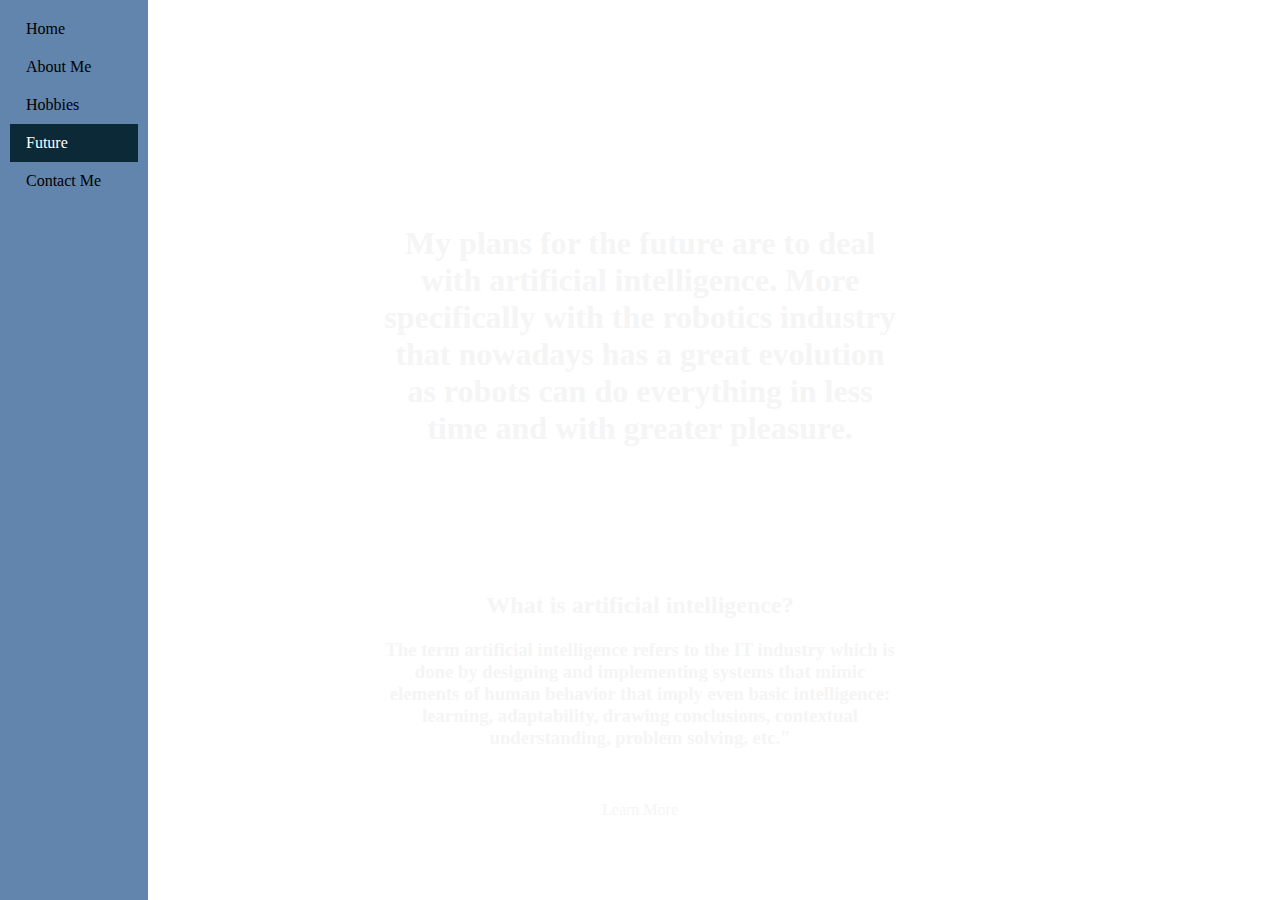
<file: Future.html>
<!DOCTYPE html>
<html lang="en">
<head>
    <meta charset="UTF-8">
    <meta http-equiv="X-UA-Compatible" content="IE=edge">
    <meta name="viewport" content="width=device-width, initial-scale=1.0">
    <title>Future</title>
    <link rel="stylesheet" href="style.css">
</head>

<body>
    <nav>
        <ul class="nav"> 
            <li><a href="index.html" >Home</a></li>
            <li><a href="AboutMe.html">About Me</a></li>
            <li><a href="Hobbies.html">Hobbies</a></li>
            <li><a href="Future.html" class="active">Future</a></li>
            <li><a href="Contact.html">Contact Me</a></li>
        
        </ul>
    </nav>  
        <h1 class="main-text">My plans for the future are to deal with artificial intelligence.
            More specifically with the robotics industry that nowadays has a great evolution as robots can do everything in less time and with greater pleasure.</h1> 
            <h2 class="text2">What is artificial intelligence?</h2>
            <h3 class="text3">The term artificial intelligence refers to the IT industry which is done by designing and implementing systems that mimic elements of human behavior that imply even basic intelligence: learning, adaptability, drawing conclusions, contextual understanding, problem solving, etc."
           </h3>
           <a class="koutaki" href="https://el.wikipedia.org/wiki/%CE%A4%CE%B5%CF%87%CE%BD%CE%B7%CF%84%CE%AE_%CE%BD%CE%BF%CE%B7%CE%BC%CE%BF%CF%83%CF%8D%CE%BD%CE%B7" target="_blank">Learn More </a>

    
</body>
</html>
</file>
<file: style.css>
body {
  margin: 0;
  background:url(https://images-ext-1.discordapp.net/external/rGHFfr5TTIbvQf--olEwbnWTpwZlAqxup75ZMUgNpJ0/https/wallpaperaccess.com/full/1145360.jpg?width=1178&height=662);
  background-repeat: no-repeat;
  background-size: 100%;
}

/* NavBar */
a{
  color:aqua;
  text-decoration: none;
} 
a:hover{
  color: red;
}
.nav{
  background-color:#6285ad;
}
ul {
  list-style-type: none;
  margin: 0;
  padding: 10px;
  width: 10%;
  background-color: #f1f1f1;
  position: fixed;
  height: 100%;
  overflow: auto;
}
li a {
  display: block;
  color: #000;
  padding: 10px 16px;
  text-decoration: none;
}
  
li a.active {
  background-color: #0b2937;
  color: white;
  }
li a:hover:not(.active) {
  background-color: #A8CBEF;
  color: white;
}

.main-text{
  position: absolute;
  top: 35%;
  left: 50%;
  transform: translate(-50%, -50%);
  text-decoration:none;
  text-align: center;
  width: 40%;
  height: auto;
  padding: 10px;
  margin-bottom: 5%;
  color: whitesmoke;
}
.text2{
  position: absolute;
  top: 65%;
  left: 50%;
  transform: translate(-50%, -50%);
  text-decoration:none;
  text-align: center;
  width: 40%;
  height: auto;
  padding: 10px;
  margin-bottom: 5%;
  color: whitesmoke;
}
.text3{
    position: absolute;
    top: 75%;
    left: 50%;
    transform: translate(-50%, -50%);
    text-decoration:none;
    text-align: center;
    width: 40%;
    height: auto;
    padding: 10px;
    margin-bottom: 5%;
    color: whitesmoke;
}

.koutaki{
    position: absolute;
    top: 90%;
    left: 50%;
    transform: translate(-50%, -50%);
    text-decoration:none;
    text-align: center;
    width: 40%;
    height: auto;
    padding: 10px;
    margin-bottom: 5%;
    color: whitesmoke;
  
}
.text4{
    position: absolute;
    top: 65%;
    left: 50%;
    transform: translate(-50%, -50%);
    text-decoration:none;
    text-align: center;
    width: 40%;
    height: auto;
    padding: 10px;
    margin-bottom: 5%;
    color: whitesmoke;

}


/* Contact Me page */
.contact-box{
  width: 500px;
  background-color: #fff;
  box-shadow: 0 0 10px 0 #999;
  top: 50%;
  left: 50%;
  transform: translate(-50%,-50%);
  position: absolute;

}
form{
   margin: 35px;
}
#input-Name{
  width: 395px;
  height: 40px;
  margin-top: 20px;
  padding: 10px;
  padding-right: 10px;
  border-radius:14px;
  border: 1px solid #777;
  outline: none;
}
#input-Email{
  width: 395px;
  height: 40px;
  margin-top: 20px;
  padding: 10px;
  padding-right: 10px;
  border-radius:14px;
  border: 1px solid #777;
  outline: none;
}
#textarea-input{
  height: 150px;
  padding-top: 10px;
  width: 395px;
  margin-top: 20px;
  padding: 10px;
  padding-right: 10px;
  border-radius:14px;
  border: 1px solid #777;
  outline: none;
  
}
#btn{
  border-radius: 18px;
  color: white;
  margin-top: 18px;
  padding: 10px;
  background-color: rgb(111, 111, 158);
  font-size: 12px;
  border: none;
  cursor: pointer;
}
</file>
